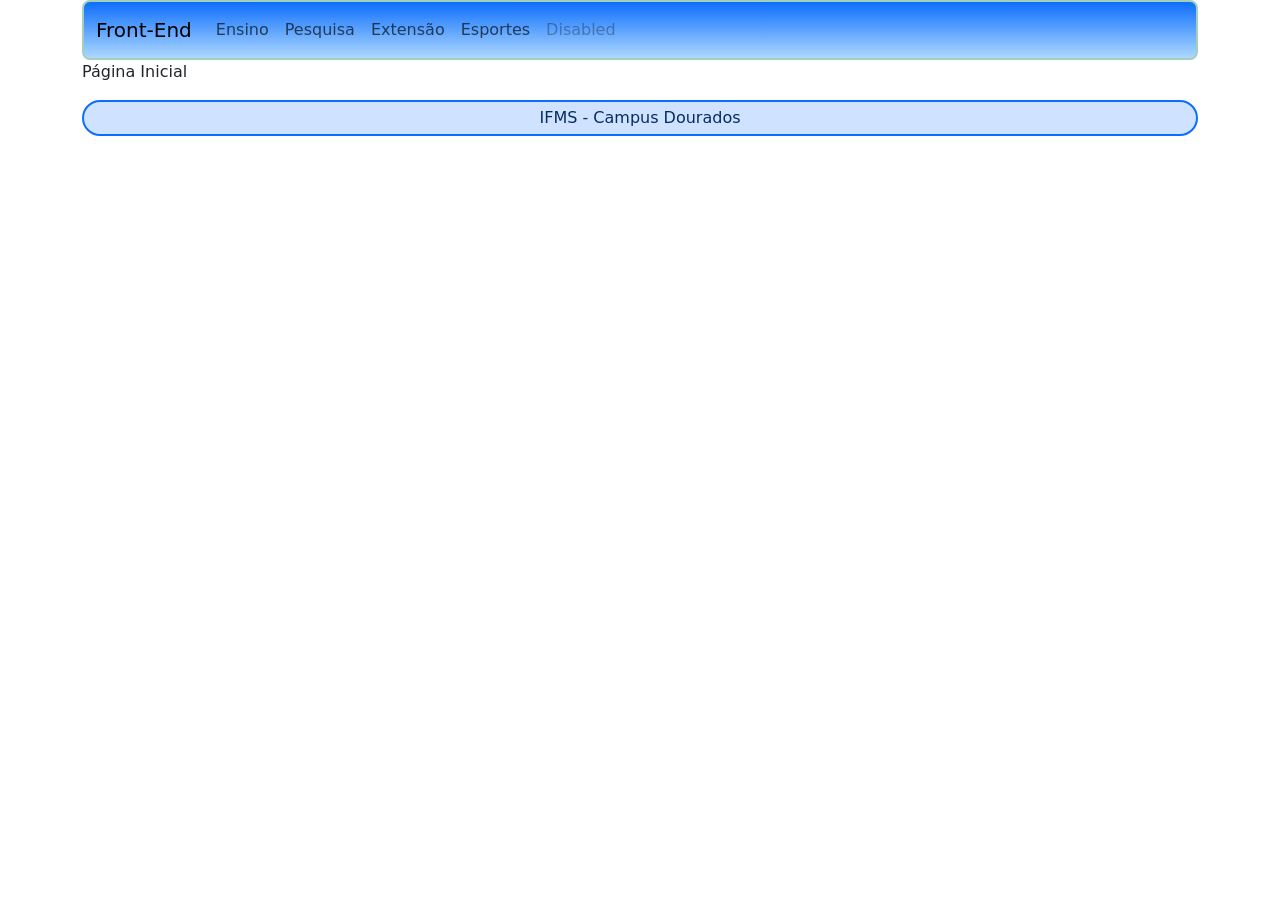
<file: index.html>
<!DOCTYPE html>
<html lang="pt-br">
  <head>
    <meta charset="UTF-8" />
    <meta name="viewport" content="width=device-width, initial-scale=1.0" />
    <link
      href="https://cdn.jsdelivr.net/npm/bootstrap@5.3.3/dist/css/bootstrap.min.css"
      rel="stylesheet"
      integrity="sha384-QWTKZyjpPEjISv5WaRU9OFeRpok6YctnYmDr5pNlyT2bRjXh0JMhjY6hW+ALEwIH"
      crossorigin="anonymous"
    />
    <link rel="stylesheet" href="./css/style.css" />
    <script src="scripts/script.js"></script>
    <script
      src="https://code.jquery.com/jquery-3.7.1.min.js"
      integrity="sha256-/JqT3SQfawRcv/BIHPThkBvs0OEvtFFmqPF/lYI/Cxo="
      crossorigin="anonymous"
    ></script>
    <title>Front End 2</title>
  </head>
  <body>
    <div class="container">
      <div id="menu">teste</div>
    </div>
    <div class="container mb-3">
      <div id="conteudo">Página Inicial</div>
    </div> 
    <div class="container">
      <div id="footer">Rodapé</div>
    </div>
    <script lang="text/javascript">
      $("#menu").load("./components/menu.html");
      $("#footer").load("./components/footer.html");
     
      </script>
      <script
        src="https://cdn.jsdelivr.net/npm/bootstrap@5.3.3/dist/js/bootstrap.bundle.min.js"
        integrity="sha384-YvpcrYf0tY3lHB60NNkmXc5s9fDVZLESaAA55NDzOxhy9GkcIdslK1eN7N6jIeHz"
        crossorigin="anonymous"
      ></script>
  </body>
</html>
</file>
<file: css/style.css>
.degrade-ifms {
  background: rgb(13, 110, 253); 
  background: linear-gradient(
    180deg,
    rgba(13, 110, 253, 1) 0%,
    rgba(173, 216, 255, 1) 100%
  );
}

.vermelho {
  color: rgb(220, 53, 69); 
}

.azul {
  color: rgb(13, 110, 253); 
}

.text-justify {
  text-align: justify;
}

.primeira-linha {
  text-indent: 2em;
}
</file>
